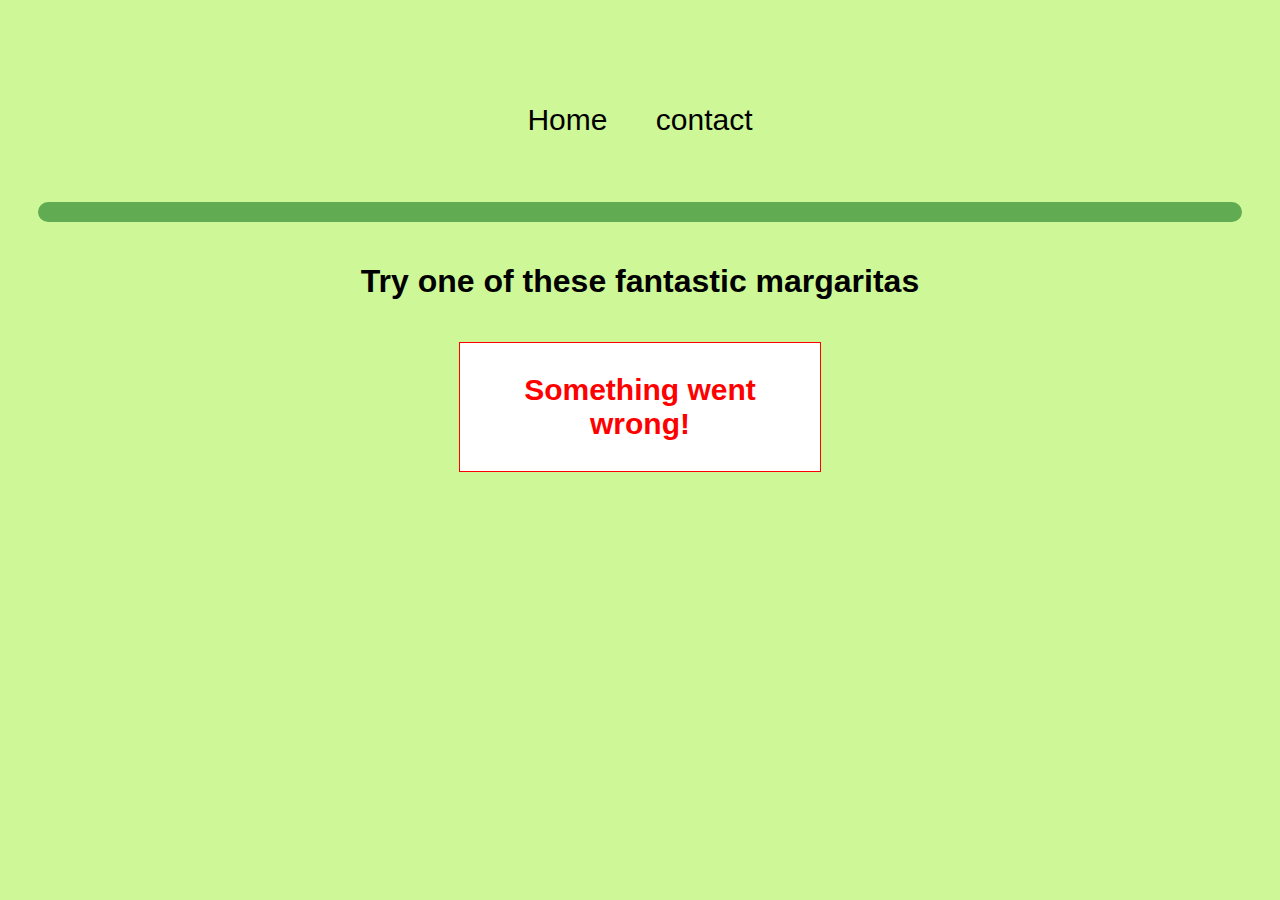
<file: index.html>
<!DOCTYPE html>
<html lang="en">
<head>
    <meta charset="UTF-8">
    <meta http-equiv="X-UA-Compatible" content="IE=edge">
    <meta name="viewport" content="width=device-width, initial-scale=1.0">
    <link rel="stylesheet" href="css/style.css" />
    <title>Home</title>
</head>
<body>
    <nav>
        <ul>
            <li><a href="index.html">Home</a></li>
            <li><a href="contact.html">contact</a></li>
        </ul>
    </nav>
    <hr>
    <main>
        <h1>Try one of these fantastic margaritas</h1>
        <div class="product">
            <div class="lds-roller"><div></div><div></div><div></div><div></div><div></div><div></div><div></div><div></div></div>
        </div>
    </main>
    <script src="js/index.js"></script>
</body>
</html>
</file>
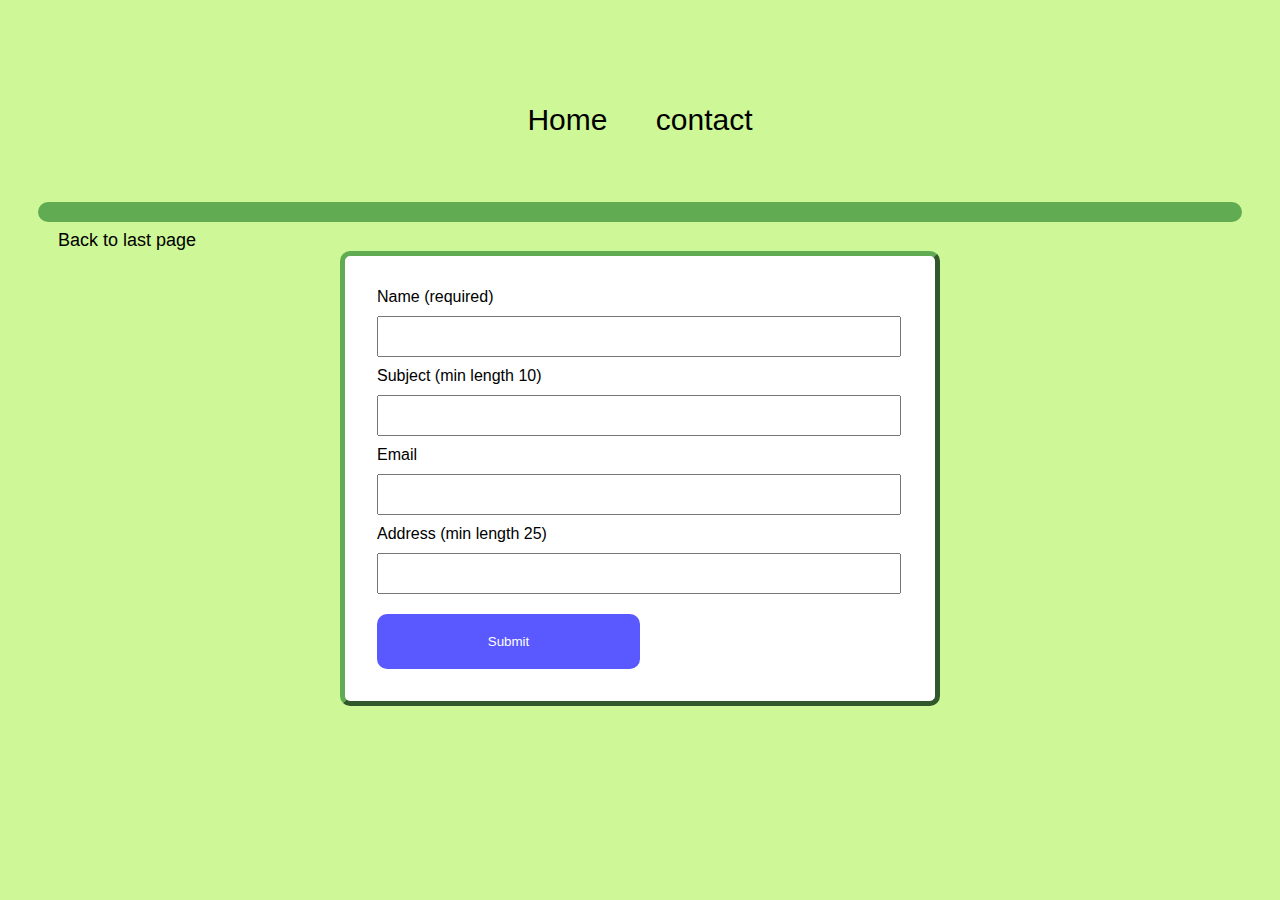
<file: contact.html>
<!DOCTYPE html>
<html lang="en">
<head>
    <meta charset="UTF-8">
    <meta http-equiv="X-UA-Compatible" content="IE=edge">
    <meta name="viewport" content="width=device-width, initial-scale=1.0">
    <link rel="stylesheet" href="css/style.css" />
    <title>Contact</title>
</head>
<body>
    <nav>
        <ul>
            <li><a href="index.html">Home</a></li>
            <li><a href="contact.html">contact</a></li>
        </ul>
    </nav>
    <hr>
    <main>
        <div class="back-button"></div>
        <div class="main-class">
            <div id="skjema"></div>
            <form>
                <div>
                    <label>Name (required)</label>
                    <input name="fullName" id="fullName" />
                    <div id="nameError" class="error">Please enter your full name</div>
                </div>
                <div>
                    <label>Subject (min length 10)</label>
                    <input name="subject" id="subject" />
                    <div id="subjectError" class="error">Minimum length of 10</div>
                </div>
                <div>
                    <label>Email</label>
                    <input name="email" id="email" />
                    <div id="emailError" class="error">Enter a valid email</div>
                </div>
                <div>
                    <label>Address (min length 25)</label>
                    <input name="address" id="address" />
                    <div id="addressError" class="error">Minimum length of 25</div>
                </div>
                <button class="submit-b">Submit</button>
            </form>
        </div>
    </main>
    <script src="js/contact.js"></script>
</body>
</html>
</file>
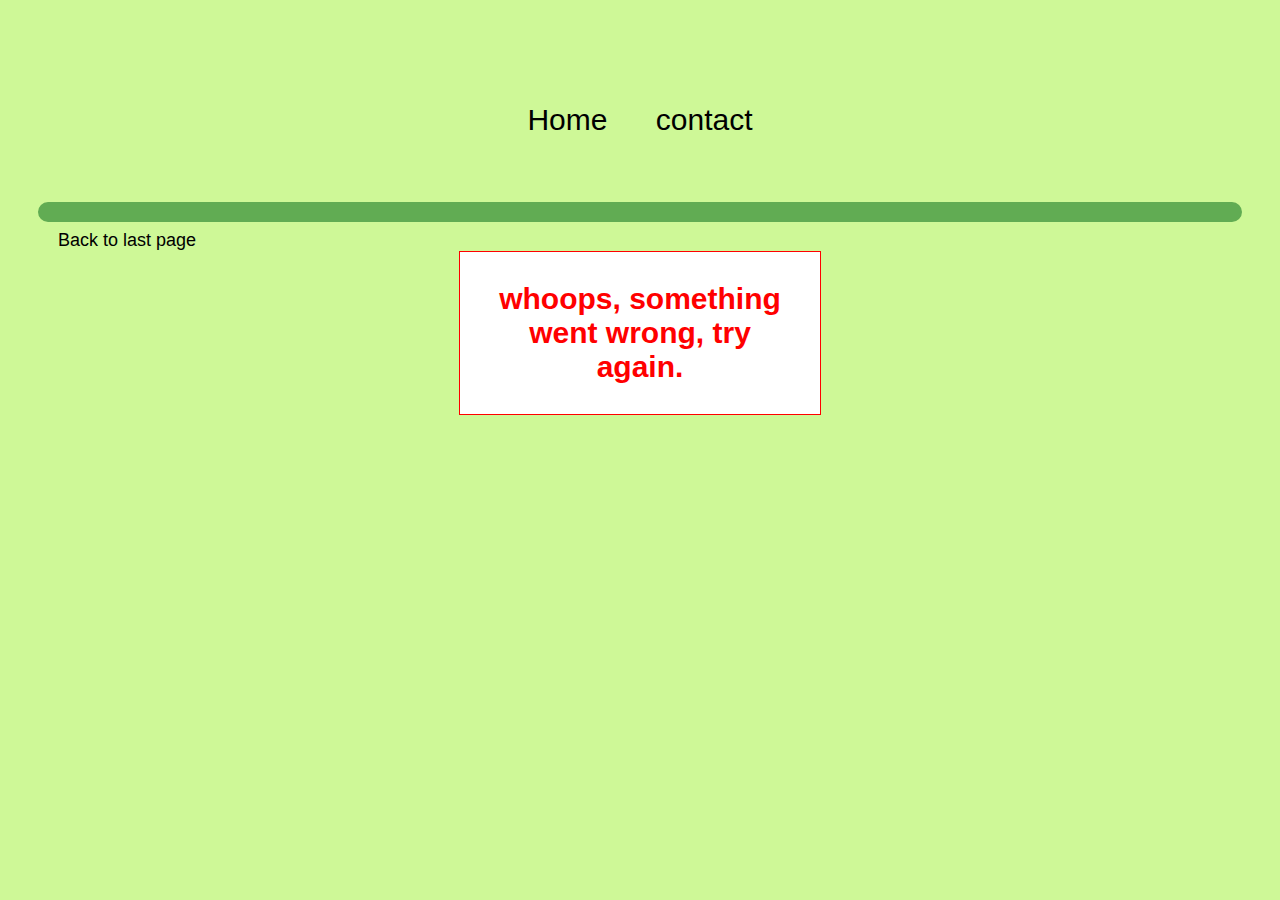
<file: details.html>
<!DOCTYPE html>
<html lang="en">
<head>
    <meta charset="UTF-8">
    <meta http-equiv="X-UA-Compatible" content="IE=edge">
    <meta name="viewport" content="width=device-width, initial-scale=1.0">
    <link rel="stylesheet" href="css/style.css" />
    <title>Details</title>
</head>
<body>
    <nav>
        <ul>
            <li><a href="index.html">Home</a></li>
            <li><a href="contact.html">contact</a></li>
        </ul>
    </nav>
    <hr>
    <main>
        <div class="back-button"></div>
        <div class="detailContainer">
            <div class="lds-roller"><div></div><div></div><div></div><div></div><div></div><div></div><div></div><div></div></div>
        </div>
    </main>
    <script src="js/details.js"></script>
</body>
</html>
</file>
<file: css/style.css>
.main-class {
    max-width: 600px;
    margin: auto;
}

.submitVal {
    background-color: green;
    padding: 10px;
    border-radius: 10px;;
    color:#fff;
    width: 50%;
}

body {
    font-family:'Trebuchet MS', 'Lucida Sans Unicode', 'Lucida Grande', 'Lucida Sans', Arial, sans-serif ;
    padding: 30px;
    background-color:rgb(206, 248, 151)
}

form {
    background-color: #fff;
    border-radius: 10px;
    padding: 2em;
    border: 5px outset rgb(97, 172, 83);
}

input {
    font-size: 15px;
    padding: 10px;
    width: 95%;
    margin: 10px 0px;
}

button {
    cursor: pointer;
}

.submit-b {
    background-color: rgb(89, 89, 255);
    color: #fff;
    border: none;
    border-radius: 10px;
    width: 50%;
    margin-top: 10px;
    padding: 20px
}

.back-b {
    border: none;
    border-radius: 10px;
    background-color: inherit;
    font-size: large;
    padding: 0px 20px;
}

.error {
    display:none;
    color: red;
    margin-bottom: 20px;
}

.error-json {
  color: red;
  background-color: white;
  padding: 30px;
  text-align: center;
  max-width: 300px;
  border: 1px solid red;
  margin:auto;
  font-size: 30px;
  font-weight: 700;
}

.product {
    display:flex;
    flex-wrap:wrap;
    max-width: 1200px;
    margin:auto;
}

.box {
    margin: 20px auto;
    padding: 20px;
    max-width: 300px;
    background: white;
    border: 5px outset rgb(97, 172, 83);
    border-radius: 10px;
}

.box img {
    width: 100%
}

a {
    text-decoration: none;
    color: black;
}

h1 {
    text-align: center;
    padding: 20px;
}

.img-detail {
    max-width: 300px;
}

nav li {
    display: inline-block;
}

li {
    list-style: none;
    padding: 5px 20px;
}

ul {
    padding: 0px
}

p {
    line-height:1.5em;
}

.h3-detail {
    padding: 20px 0px;
}

.ingredients-detail {
    text-align: center;
}

nav {
    padding: 10px;
    margin: 20px;
    font-size: 30px;
    text-align: center;
    border-radius: 10px;
}

hr {
border: 10px solid rgb(97, 172, 83);
border-radius: 10px;
}

/* From https://loading.io/css/ */

.lds-roller {
    display: inline-block;
    position: relative;
    width: 80px;
    height: 80px;
  }
  .lds-roller div {
    animation: lds-roller 1.2s cubic-bezier(0.5, 0, 0.5, 1) infinite;
    transform-origin: 40px 40px;
  }
  .lds-roller div:after {
    content: " ";
    display: block;
    position: absolute;
    width: 7px;
    height: 7px;
    border-radius: 50%;
    background: rgb(0, 0, 0);
    margin: -4px 0 0 -4px;
  }
  .lds-roller div:nth-child(1) {
    animation-delay: -0.036s;
  }
  .lds-roller div:nth-child(1):after {
    top: 63px;
    left: 63px;
  }
  .lds-roller div:nth-child(2) {
    animation-delay: -0.072s;
  }
  .lds-roller div:nth-child(2):after {
    top: 68px;
    left: 56px;
  }
  .lds-roller div:nth-child(3) {
    animation-delay: -0.108s;
  }
  .lds-roller div:nth-child(3):after {
    top: 71px;
    left: 48px;
  }
  .lds-roller div:nth-child(4) {
    animation-delay: -0.144s;
  }
  .lds-roller div:nth-child(4):after {
    top: 72px;
    left: 40px;
  }
  .lds-roller div:nth-child(5) {
    animation-delay: -0.18s;
  }
  .lds-roller div:nth-child(5):after {
    top: 71px;
    left: 32px;
  }
  .lds-roller div:nth-child(6) {
    animation-delay: -0.216s;
  }
  .lds-roller div:nth-child(6):after {
    top: 68px;
    left: 24px;
  }
  .lds-roller div:nth-child(7) {
    animation-delay: -0.252s;
  }
  .lds-roller div:nth-child(7):after {
    top: 63px;
    left: 17px;
  }
  .lds-roller div:nth-child(8) {
    animation-delay: -0.288s;
  }
  .lds-roller div:nth-child(8):after {
    top: 56px;
    left: 12px;
  }
  @keyframes lds-roller {
    0% {
      transform: rotate(0deg);
    }
    100% {
      transform: rotate(360deg);
    }
  }
</file>
